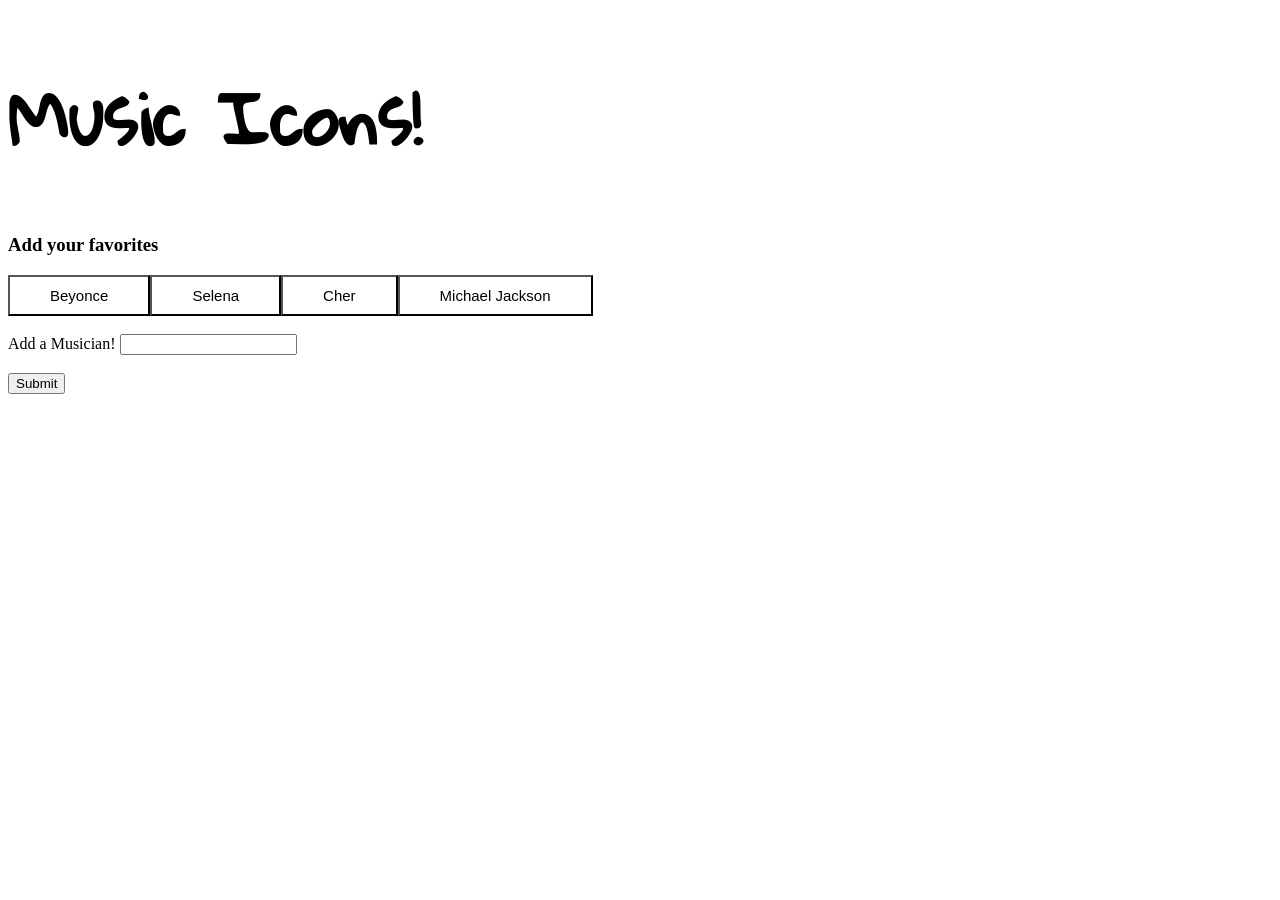
<file: index.html>
<!DOCTYPE html>
<html lang="en">

<head>
    <meta charset="utf-8">
    <title>Giphy API</title>
    <link href="https://fonts.googleapis.com/css?family=Gloria+Hallelujah" rel="stylesheet">
    <link rel="stylesheet" type="text/css" href="style.css" />
</head>

<body>

    <h1 id="Title"> Music Icons! </h1>
    <h3> Add your favorites </h3>

    <div id="more-buttons"></div>
    <br>

    <form id="movie-form">
        <label for="movie-input"> Add a Musician! </label>
        <input type="text" id="topic-input">
        <br>
        <br>

        <input id="add-topic" type="submit" value="Submit">
    </form>
    <br>

    <div id="gifs-appear-here">
    </div>


    <script src="https://cdnjs.cloudflare.com/ajax/libs/jquery/3.2.1/jquery.min.js"></script>
    <script type="text/javascript" src="javascript.js"></script>



</body>

</html>
</file>
<file: style.css>
/* body {
    background-image: url(images/stripes-light.png);
} */

#Title {
    font-family: 'Gloria Hallelujah', cursive;
    font-size: 70px;
}

.topic-btn {
    background-color: white;
    padding-left: 40px;
    padding-right: 40px;
    padding-top: 10px;
    padding-bottom: 10px;
    font-size: 15px;
}
</file>
